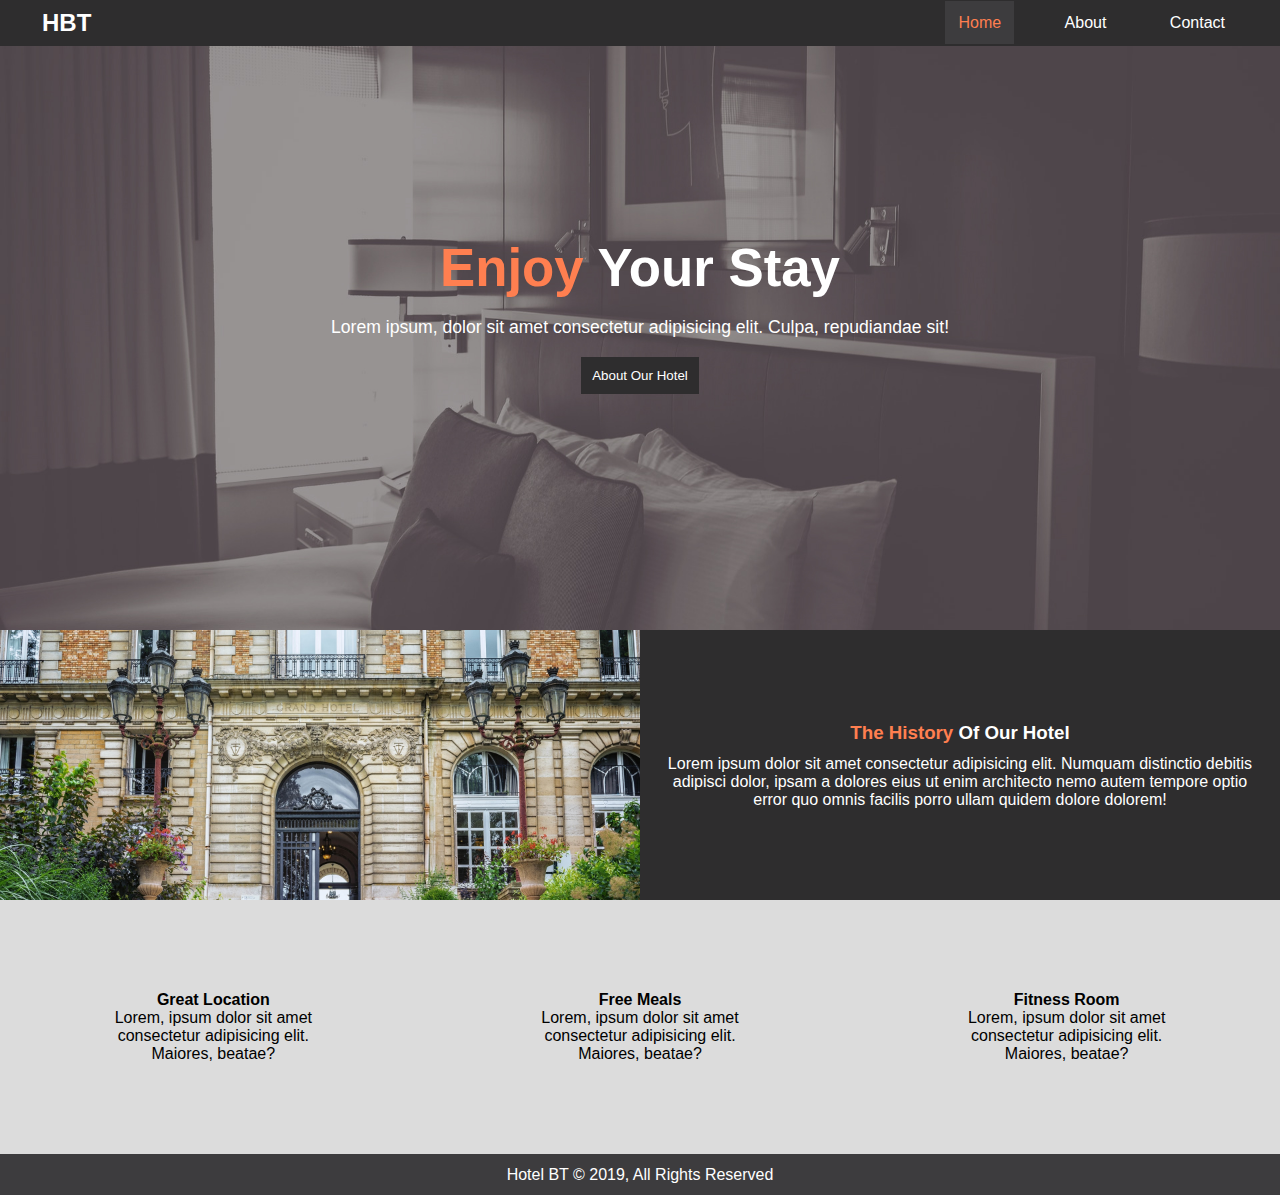
<file: index.html>
<!DOCTYPE html>
<html lang="en">
  <head>
    <meta charset="UTF-8" />
    <meta http-equiv="X-UA-Compatible" content="IE=edge" />
    <meta name="viewport" content="width=device-width, initial-scale=1.0" />
    <title>Hotel Website</title>
    <link rel="stylesheet" href="style.css" />
    <link
      rel="stylesheet"
      href="https://cdnjs.cloudflare.com/ajax/libs/font-awesome/6.1.1/css/all.min.css"
      integrity="sha512-KfkfwYDsLkIlwQp6LFnl8zNdLGxu9YAA1QvwINks4PhcElQSvqcyVLLD9aMhXd13uQjoXtEKNosOWaZqXgel0g=="
      crossorigin="anonymous"
      referrerpolicy="no-referrer"
    />
  </head>
  <body>
    <nav>
      <h2>HBT</h2>
      <div class="links">
        <a href="../Hotel Website/index.html" class="link active">Home</a>
        <a href="../Hotel Website/about.html" class="link">About</a>
        <a href="../Hotel Website/contact.html" class="link">Contact</a>
      </div>
    </nav>
    <div class="showcase" style="background-image: url(.//showcase.jpg)">
      <h1><span>Enjoy</span> Your Stay</h1>
      <p>
        Lorem ipsum, dolor sit amet consectetur adipisicing elit. Culpa,
        repudiandae sit!
      </p>
      <button>
        <a href="../Hotel Website/about.html">About Our Hotel</a>
      </button>
    </div>
    <div class="history">
      <div class="historyimg"></div>
      <div class="description">
        <h3><span>The History</span> Of Our Hotel</h3>
        <p>
          Lorem ipsum dolor sit amet consectetur adipisicing elit. Numquam
          distinctio debitis adipisci dolor, ipsam a dolores eius ut enim
          architecto nemo autem tempore optio error quo omnis facilis porro
          ullam quidem dolore dolorem!
        </p>
      </div>
    </div>
    <div class="services">
      <div class="service">
        <i class="fa-solid fa-hotel"></i>
        <h4>Great Location</h4>
        Lorem, ipsum dolor sit amet consectetur adipisicing elit. Maiores,
        beatae?
      </div>
      <div class="service">
        <i class="fa-solid fa-utensils"></i>
        <h4>Free Meals</h4>
        Lorem, ipsum dolor sit amet consectetur adipisicing elit. Maiores,
        beatae?
      </div>
      <div class="service">
        <i class="fa-solid fa-dumbbell"></i>
        <h4>Fitness Room</h4>
        Lorem, ipsum dolor sit amet consectetur adipisicing elit. Maiores,
        beatae?
      </div>
    </div>
    <footer>
      <p>Hotel BT &copy; 2019, All Rights Reserved</p>
    </footer>
  </body>
</html>
</file>
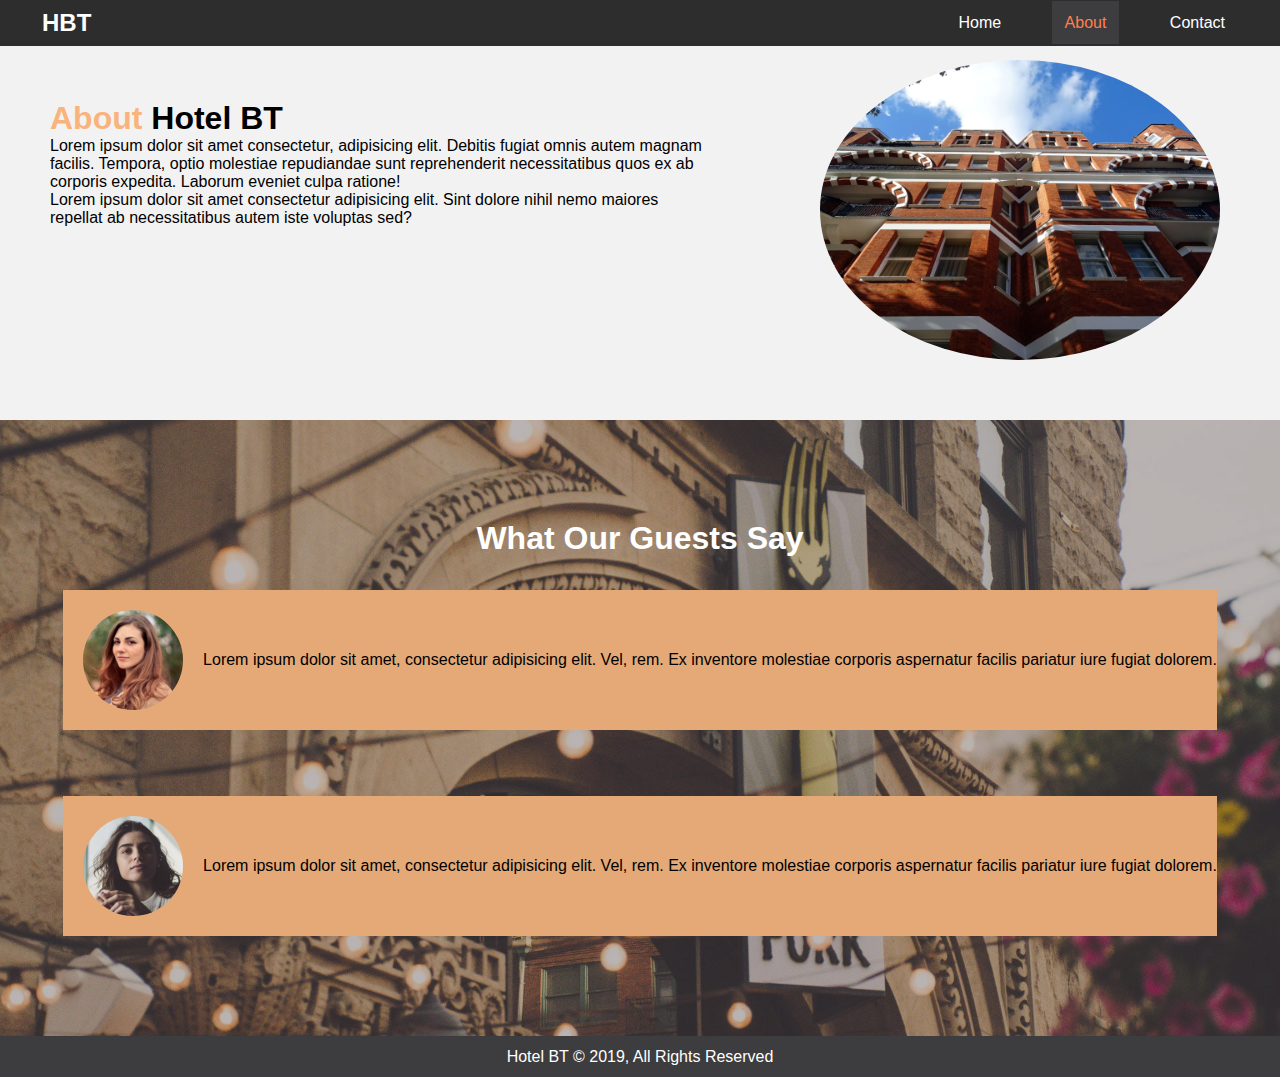
<file: about.html>
<!DOCTYPE html>
<html lang="en">
  <head>
    <meta charset="UTF-8" />
    <meta http-equiv="X-UA-Compatible" content="IE=edge" />
    <meta name="viewport" content="width=device-width, initial-scale=1.0" />
    <title>Hotel Website</title>
    <link rel="stylesheet" href="about.css" />
    <link
      rel="stylesheet"
      href="https://cdnjs.cloudflare.com/ajax/libs/font-awesome/6.1.1/css/all.min.css"
      integrity="sha512-KfkfwYDsLkIlwQp6LFnl8zNdLGxu9YAA1QvwINks4PhcElQSvqcyVLLD9aMhXd13uQjoXtEKNosOWaZqXgel0g=="
      crossorigin="anonymous"
      referrerpolicy="no-referrer"
    />
  </head>
  <body>
    <nav>
      <h2>HBT</h2>
      <div>
        <a href="../Hotel Website/index.html">Home</a>
        <a href="../Hotel Website/about.html" class="active">About</a>
        <a href="../Hotel Website/contact.html">Contact</a>
      </div>
    </nav>
    <main>
      <div id="imgdes">
        <div id="description">
          <h1><span>About</span> Hotel BT</h1>
          <p>
            Lorem ipsum dolor sit amet consectetur, adipisicing elit. Debitis
            fugiat omnis autem magnam facilis. Tempora, optio molestiae
            repudiandae sunt reprehenderit necessitatibus quos ex ab corporis
            expedita. Laborum eveniet culpa ratione!
          </p>
          <p>
            Lorem ipsum dolor sit amet consectetur adipisicing elit. Sint dolore
            nihil nemo maiores repellat ab necessitatibus autem iste voluptas
            sed?
          </p>
        </div>
        <img src=".//photo-2.jpg" />
      </div>
      <div id="comments">
        <h1>What Our Guests Say</h1>
        <div class="commentsec">
          <img src=".//person-1.jpg" />
          <p class="comment">
            Lorem ipsum dolor sit amet, consectetur adipisicing elit. Vel, rem.
            Ex inventore molestiae corporis aspernatur facilis pariatur iure
            fugiat dolorem.
          </p>
        </div>

        <div class="commentsec" id="comment2">
          <img src=".//person-2.jpg" />
          <p class="comment">
            Lorem ipsum dolor sit amet, consectetur adipisicing elit. Vel, rem.
            Ex inventore molestiae corporis aspernatur facilis pariatur iure
            fugiat dolorem.
          </p>
        </div>
      </div>
      <footer>
        <p>Hotel BT &copy; 2019, All Rights Reserved</p>
      </footer>
    </main>
  </body>
</html>
</file>
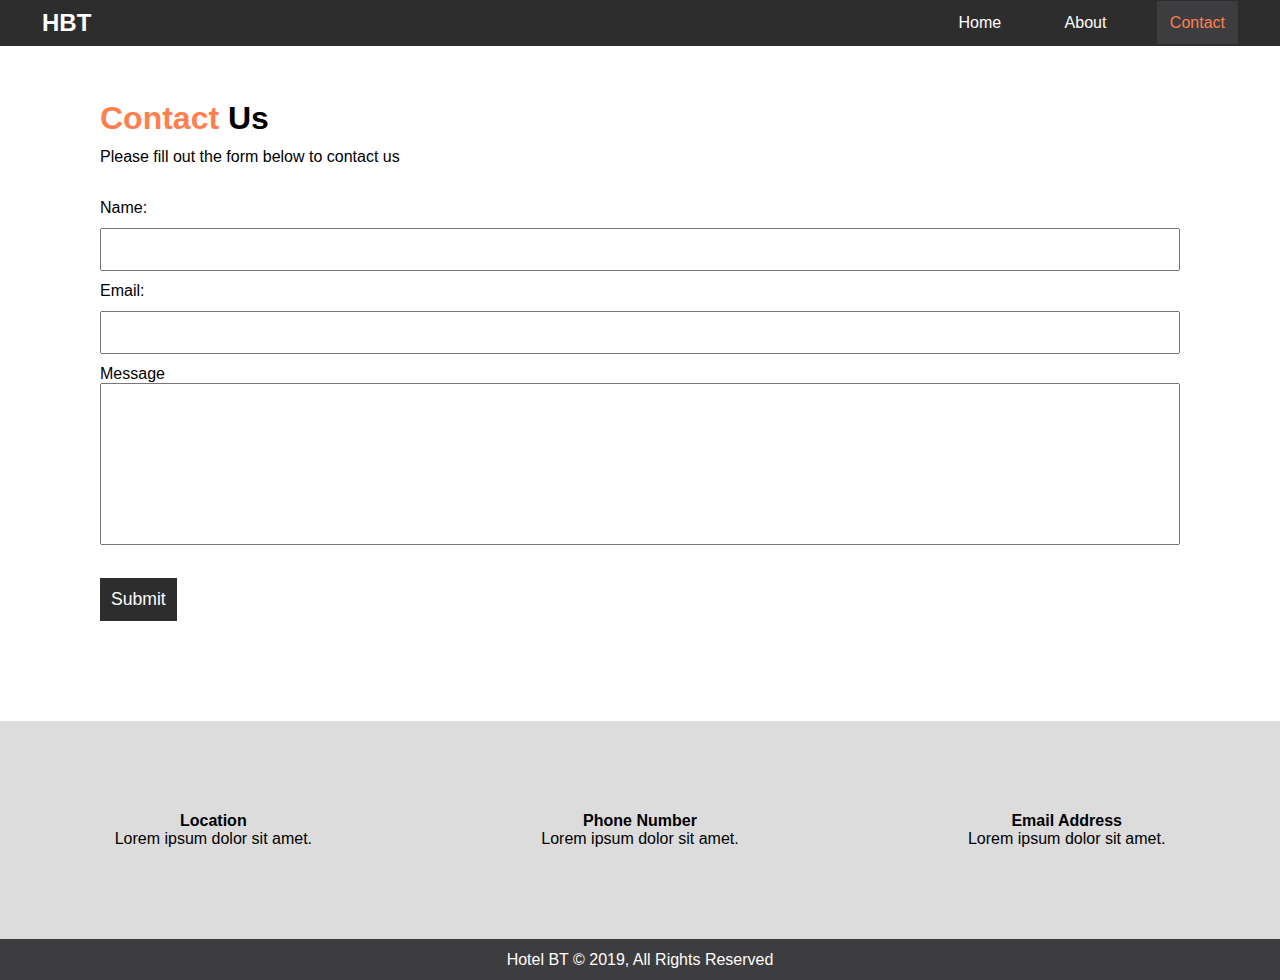
<file: contact.html>
<!DOCTYPE html>
<html lang="en">
  <head>
    <meta charset="UTF-8" />
    <meta http-equiv="X-UA-Compatible" content="IE=edge" />
    <meta name="viewport" content="width=device-width, initial-scale=1.0" />
    <title>Hotel Website</title>
    <link rel="stylesheet" href="contact.css" />
    <link
      rel="stylesheet"
      href="https://cdnjs.cloudflare.com/ajax/libs/font-awesome/6.1.1/css/all.min.css"
      integrity="sha512-KfkfwYDsLkIlwQp6LFnl8zNdLGxu9YAA1QvwINks4PhcElQSvqcyVLLD9aMhXd13uQjoXtEKNosOWaZqXgel0g=="
      crossorigin="anonymous"
      referrerpolicy="no-referrer"
    />
  </head>
  <body>
    <nav>
      <h2>HBT</h2>
      <div>
        <a href="../Hotel Website/index.html">Home</a>
        <a href="../Hotel Website/about.html">About</a>
        <a href="../Hotel Website/contact.html" class="active">Contact</a>
      </div>
    </nav>
    <form>
      <h1><span>Contact</span> Us</h1>
      <p>Please fill out the form below to contact us</p>
      <label for="name">Name:</label>
      <input type="text" id="name" />
      <label for="email">Email:</label>
      <input type="email" id="email" />
      <label for="message">Message</label>
      <textarea id="message" cols="30" rows="10"></textarea>
      <button type="submit">Submit</button>
    </form>
    <div class="container">
      <div class="section">
        <i class="fa-solid fa-hotel"></i>
        <h4>Location</h4>
        <p>Lorem ipsum dolor sit amet.</p>
      </div>
      <div class="section">
        <i class="fa-solid fa-phone-flip"></i>
        <h4>Phone Number</h4>
        <p>Lorem ipsum dolor sit amet.</p>
      </div>
      <div class="section">
        <i class="fa-solid fa-envelope"></i>
        <h4>Email Address</h4>
        <p>Lorem ipsum dolor sit amet.</p>
      </div>
    </div>
    <footer>
      <p>Hotel BT &copy; 2019, All Rights Reserved</p>
    </footer>
  </body>
</html>
</file>
<file: style.css>
* {
  margin: 0;
  padding: 0;
  box-sizing: border-box;
}

body {
  font-family: Arial, Helvetica, sans-serif;
  width: 100%;
}

nav {
  position: fixed;
  background-color: rgb(46, 45, 46);
  width: 100%;
  color: white;
  display: flex;
  justify-content: space-between;
  align-items: center;
  padding: 9px;
}

nav h2 {
  margin-left: 33px;
}

nav a {
  color: white;
  text-decoration: none;
  margin-right: 33px;
  padding: 13px;
}

nav a.active {
  background-color: rgb(61, 60, 62);
  color: coral;
}

nav a:hover {
  background-color: rgb(61, 60, 62);
  color: coral;
}

.historyimg {
  width: 50%;
  background-image: url(.//photo-1.jpg);
  background-position: center;
  background-repeat: no-repeat;
  background-size: cover;
}

.showcase {
  height: 70vh;
  width: 100%;
  background-repeat: no-repeat;
  background-size: cover;
  background-position: center;
  display: flex;
  flex-direction: column;
  justify-content: center;
  align-items: center;
  color: white;
}

.showcase h1 {
  font-size: 3.3em;
}

.showcase p {
  margin: 19px 11px;
  font-size: 1.1em;
}

.showcase button {
  background-color: rgb(46, 45, 46);
  padding: 11px;
  border: none;
  color: white;
}

.showcase button:hover {
  opacity: 0.8;
}

.history {
  display: flex;
  width: 100%;
  height: 30vh;
}

.history .description {
  background-color: rgb(46, 45, 46);
  color: white;
  width: 50%;
  display: flex;
  justify-content: center;
  align-items: center;
  flex-direction: column;
}

.history .description h3 {
  margin-bottom: 11px;
}

.history .description p {
  max-width: 600px;
  text-align: center;
}

span {
  color: coral;
}

.services {
  display: flex;
  text-align: center;
  width: 100%;
}

.service {
  text-align: center;
  width: 100%;
  padding: 91px;
  background-color: rgb(220, 220, 220);
}

.service:hover {
  background-color: coral;
}

.service i {
  font-size: 3.3em;
}

button a {
  text-decoration: none;
  color: white;
}

footer {
  background-color: rgb(61, 60, 62);
  color: white;
  height: 41px;
  display: flex;
  justify-content: center;
  align-items: center;
}

@media screen and (max-width: 911px) {
  .services {
    flex-direction: column;
  }

  .showcase p {
    text-align: center;
    width: 330px;
  }
}
</file>
<file: about.css>
* {
  margin: 0;
  padding: 0;
  box-sizing: border-box;
}

body {
  font-family: Arial, Helvetica, sans-serif;
  width: 100%;
}

nav {
  position: fixed;
  background-color: rgb(46, 45, 46);
  width: 100%;
  color: white;
  display: flex;
  justify-content: space-between;
  align-items: center;
  padding: 9px;
  z-index: 11;
}

nav h2 {
  margin-left: 33px;
}

nav a {
  color: white;
  text-decoration: none;
  margin-right: 33px;
  padding: 13px;
}

nav a.active {
  background-color: rgb(61, 60, 62);
  color: coral;
}

nav a:hover {
  background-color: rgb(61, 60, 62);
  color: coral;
}

main {
  position: relative;
}

#imgdes {
  display: flex;
  background-color: rgb(243, 242, 243);
}

#imgdes img {
  width: 500px;
  height: 300px;
  margin: 60px;
  border-radius: 50%;
}

#imgdes #description {
  margin: 50px;
  display: flex;
  flex-direction: column;
  margin-top: 100px;
}

span {
  color: rgb(249, 180, 125);
}

#comments {
  background-image: url(.//test-bg.jpg);
  background-position: center;
  background-repeat: no-repeat;
  background-size: cover;
  overflow: auto;
  display: flex;
  flex-direction: column;
  justify-content: center;
  align-items: center;
}

#comments img {
  width: 100px;
  height: 100px;
  border-radius: 50%;
  margin: 20px;
}

#comments h1 {
  color: white;
  margin-top: 100px;
}

.commentsec {
  background-color: rgb(228, 169, 119);
  display: flex;
  margin: 33px;
}

.comment {
  align-self: center;
}

#comment2 {
  margin-bottom: 100px;
}

footer {
  background-color: rgb(61, 60, 62);
  color: white;
  height: 41px;
  display: flex;
  justify-content: center;
  align-items: center;
}

@media screen and (max-width: 923px) {
  #imgdes{
    display: flex;
    flex-direction: column;
  }
  #imgdes img {
    width: 400px;
    height: 300px;
    align-self: center;
    border-radius: 50%;
    margin-top: 0;
  }
}
</file>
<file: contact.css>
* {
  margin: 0;
  padding: 0;
  box-sizing: border-box;
}

body {
  font-family: Arial, Helvetica, sans-serif;
  width: 100%;
}

nav {
  position: fixed;
  background-color: rgb(46, 45, 46);
  width: 100%;
  color: white;
  display: flex;
  justify-content: space-between;
  align-items: center;
  padding: 9px;
}

nav h2 {
  margin-left: 33px;
}

nav a {
  color: white;
  text-decoration: none;
  margin-right: 33px;
  padding: 13px;
}

nav a.active {
  background-color: rgb(61, 60, 62);
  color: coral;
}

nav a:hover {
  background-color: rgb(61, 60, 62);
  color: coral;
}

span {
  color: coral;
}

form {
  width: 100%;
  padding: 100px;
}

input,
textarea {
  display: block;
  width: 100%;
  font-size: 1.1em;
  outline: none;
}

textarea {
  resize: none;
}

input {
  padding: 9px;
  margin: 11px 0px;
}

form p {
  margin: 11px 0px 33px 0px;
}

form button {
  background-color: rgb(46, 45, 46);
  color: white;
  padding: 11px;
  font-size: 1.1em;
  border: none;
  margin-top: 33px;
  cursor: pointer;
}

.container {
  display: flex;
  flex-direction: row;
  text-align: center;
  width: 100%;
}

.section {
  text-align: center;
  width: 100%;
  padding: 91px;
  background-color: rgb(220, 220, 220);
}

i {
  font-size: 3.3em;
}

footer {
  background-color: rgb(61, 60, 62);
  color: white;
  height: 41px;
  display: flex;
  justify-content: center;
  align-items: center;
}

@media screen and (max-width: 911px) {
  .container {
    flex-direction: column;
  }
}
</file>
